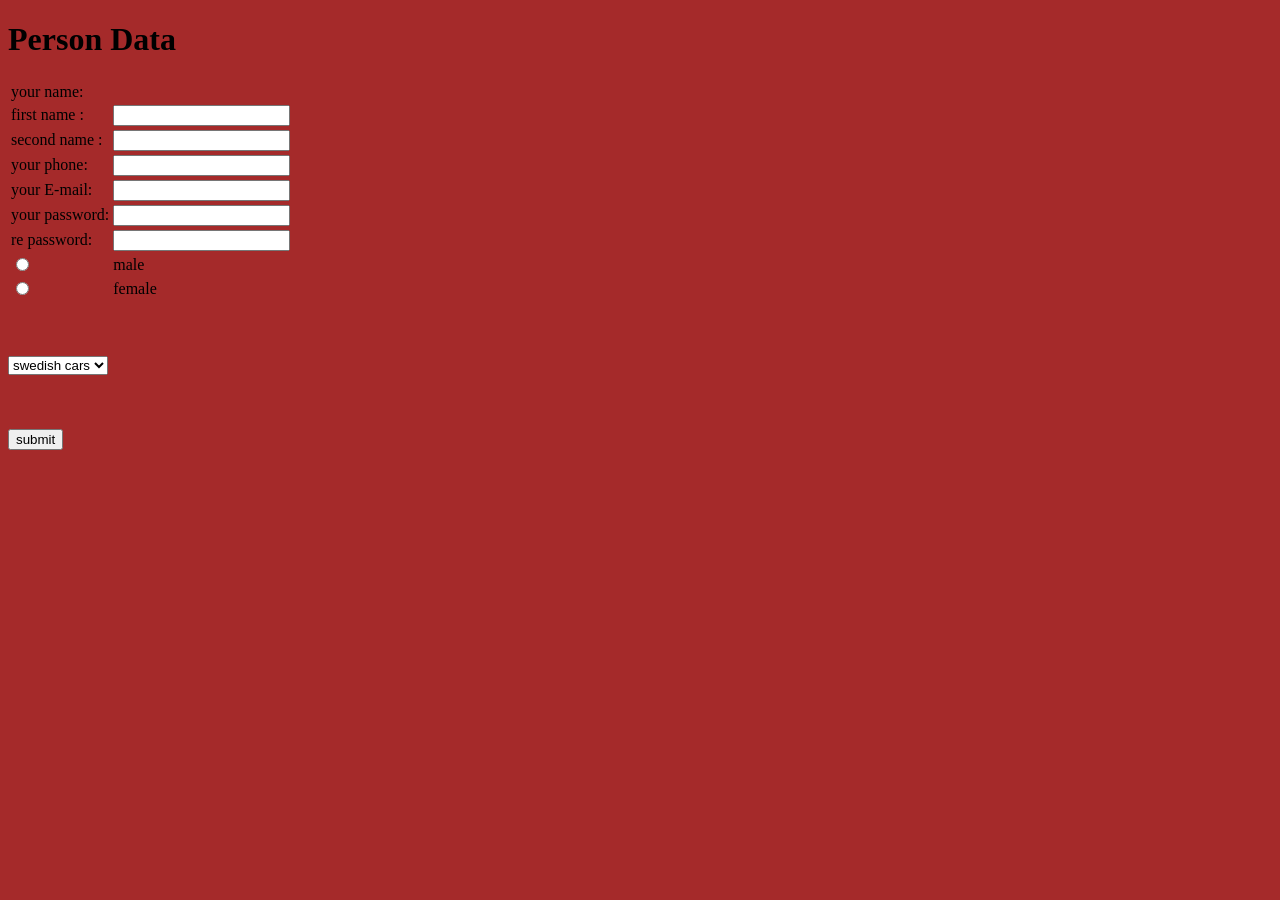
<file: task part one.HTML>
<!DOCTYPE html>
<html lang="en">

<head>
    <meta charset="UTF-8">
    <meta name="viewport" content="width=device-width, initial-scale=1.0">
    <title>Document</title>
    <style>
        body {
            background-color: brown;
        }

        submit {
            text-align: center;
        }
    </style>




</head>

<body>
<h1>Person Data</h1>
    <form>
        <table>
            <tr>
                <td>
                    <label>your name:</label>
                </td>

                </td>


            </tr>
            <td> <label>first name :</label></td>
            <td><input type=" text" name="first name "> </td>

            <tr>
                
                <td> <label>second name :</label></td>
                <td><input type=" text" name="second name "></td>
                
            </tr>


            <tr>
                <td>
                    <label>your phone:</label>
                </td>
                <td><input type="text" name="your phone "> </td>




            </tr>


            <tr>
                <td>
                    <label>your E-mail:</label>
                </td>
                <td><input type="text" name="your E-mail "> </td>
            </tr>


            <tr>

                <td>
                    <label>your password:</label>
                </td>
                <td><input type="text" name="your password "></td>
            </tr>

            <tr>
                <td>
                    <label>re password:</label>
                </td>
                <td><input type="text" name="re password "> </td>



            </tr>
            
            
        
            <tr>
                
                
            
                <td><input type="radio" name="len" value=male"></td>
                <td><label for="">male</label><br></td>


            </tr>
            <tr>
                <td><input type="radio" name="len" value=female"></td>
                <td><label for="">female</label></td>
            </tr>





        </table>


<br>
<br>
<br>
        <select name="" id="choose acars">
            <option value="">swedish cars</option>
            <option value="">volvo </option>
            <option value="">saab</option>

            <option value="">Germancars</option>
            <option value="">mercedes</option>
            <option value="">Audi</option>


        </select>


<br>
<br>
<br>
<br>
        <button type="submit">submit</button>

    </form>

</body>

</html>
</file>
